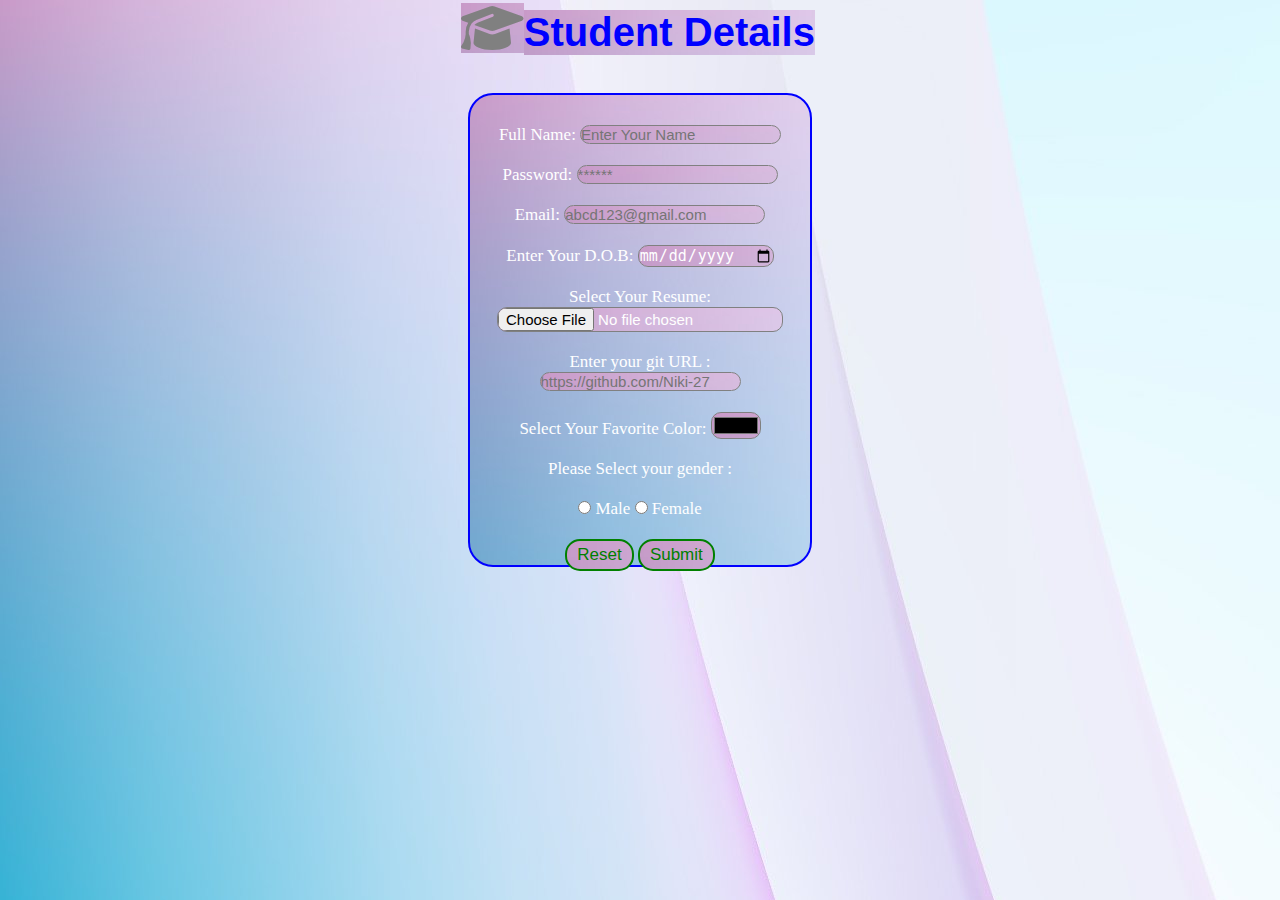
<file: form.html>
<!DOCTYPE html>
<html lang="en">
<head>
    <meta charset="UTF-8">
    <meta http-equiv="X-UA-Compatible" content="IE=edge">
    <meta name="viewport" content="width=device-width, initial-scale=1.0">
    <title>Form</title>
    <link rel="stylesheet" href="https://cdnjs.cloudflare.com/ajax/libs/font-awesome/6.4.0/css/all.min.css">
    <style>
        * {
            margin: 0;
            padding: 0;
            background-image: url(bg1.jpg);
            font-size: 17px;
            color: white;
        }
        form {
            text-align: center;
            border: 2px solid blue;
            border-radius: 25px;
            height: 440px;
            width: 340px;
            padding-top: 30px;
            color: white;
            margin: auto;
            margin-top: 3%;
            font-family: Cambria, Cochin, Georgia, Times, 'Times New Roman', serif;
        }
        h1 {
            text-align: center;
            color: blue;
            font-family: 'Gill Sans', 'Gill Sans MT', Calibri, 'Trebuchet MS', sans-serif;
            margin-top: 10px;
            font-size: 40px;
            display: flex;
        }
        input {
            border: 1px solid gray;
            border-radius: 10px;
            font-size: 15px;
        }
        .button {
            color: green;
            font-size: 17px;
            border: 2px solid green;
            padding: 4px 10px;
            border-radius: 15px;
            background-color: white;
        }
        i{
            font-size: 50px;
            color: gray;
            margin-left: 36%;
        }
        .a{
            display: flex;
            text-align: center;
            align-items: center;
        }
        p{
            background: none;
        }
        label{
            background: none;
        }
    </style>
</head>
<body>
    <div  class="a">
        <i class="fas fa-graduation-cap" id="abc"></i>
        <h1>Student Details</h1>
    </div>
    <form action="">
        <label for="Fullname">Full Name:</label>
        <input type="text" placeholder="Enter Your Name" required>
        <br><br>
        <label for="pass">Password:</label>
        <input type="password" id="pass" placeholder="******" required>
        <br><br>
        <label for="mail">Email:</label>
        <input type="email" id="mail" placeholder="abcd123@gmail.com" required>
        <br><br>
        <label for="dob">Enter Your D.O.B:</label>
        <input type="date" id="dob" required>
        <br><br>
        <label for="resume">Select Your Resume:</label>
        <input type="file" id="resume" required>
        <br><br>
        <label for="gitid">Enter your git URL :</label>
        <input type="url" required placeholder="https://github.com/Niki-27">
        <br><br>
        <label for="color">Select Your Favorite Color:</label>
        <input type="color" id="color">
        <br><br>
        <p>Please Select your gender :</p>
        <br>
        <input type="radio" id="male" name="gender" required>
        <label for="male">Male</label>
        <input type="radio" id="female" name="gender" required>
        <label for="female">Female</label>
        <br><br>
        <input type="reset" value="Reset" class="button">
        <input type="submit" value="Submit" class="button">
        <br>
    </form>
</body>
</html>
</file>
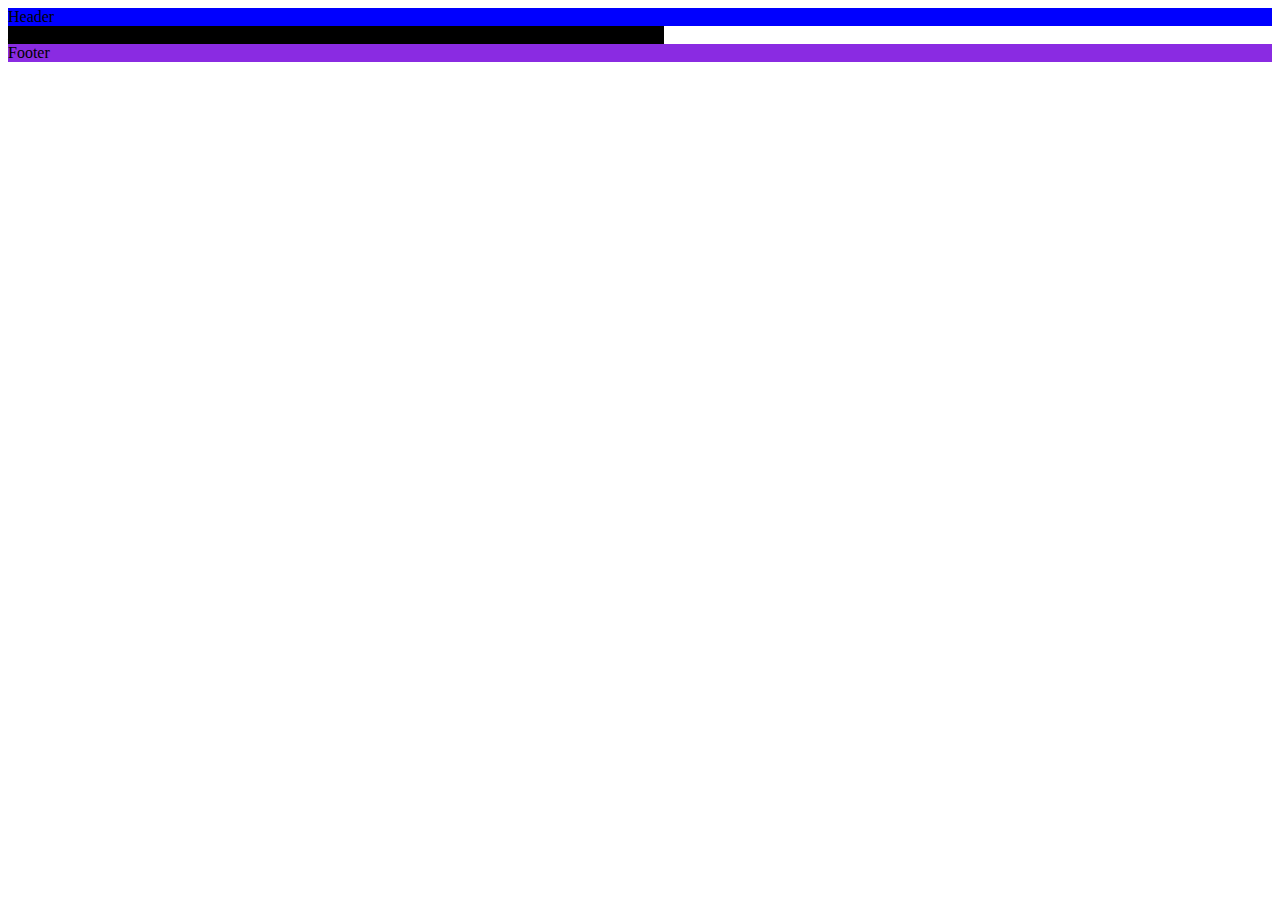
<file: grdare.html>
<!DOCTYPE html>
<html lang="en">
<head>
    <meta charset="UTF-8">
    <meta http-equiv="X-UA-Compatible" content="IE=edge">
    <meta name="viewport" content="width=device-width, initial-scale=1.0">
    <title>Document</title>
    <style>
        .container{
            display: grid;
            grid-template-areas: "header header" "aside section" "footer footer";
        }
        .item1{
            grid-area: header;
            background-color: blue;
        }
        .item2{
            grid-area: aside;
            background-color: red;
        }
        .item3{
            grid-area: aside;
            background-color: black;
        }
        .item4{
            grid-area: footer;
            background-color: blueviolet;
        }
    </style>
</head>
<body>
    <div class="container">
        <div class="item1">Header</div>
        <div class="item2">Aside</div>
        <div class="item3">Section</div>
        <div class="item4">Footer</div>
    </div>
</body>
</html>
</file>
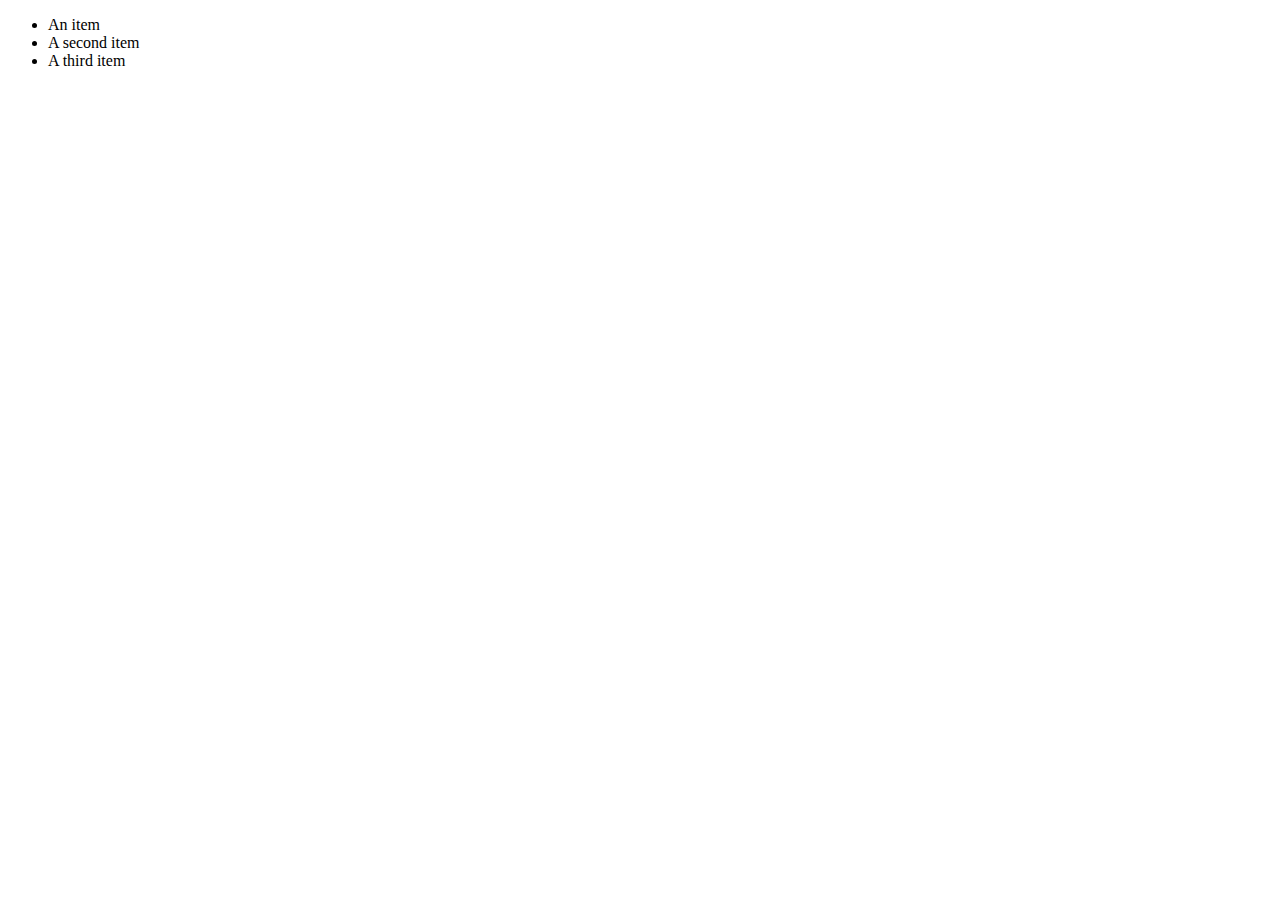
<file: list.html>
<!doctype html>
<html lang="en">
  <head>
    <meta charset="utf-8">
    <meta name="viewport" content="width=device-width, initial-scale=1">
    <link href="https://cdn.jsdelivr.net/npm/bootstrap@5.3.0-alpha3/dist/css/bootstrap.min.css" rel="stylesheet" integrity="sha384-KK94CHFLLe+nY2dmCWGMq91rCGa5gtU4mk92HdvYe+M/SXH301p5ILy+dN9+nJOZ" crossorigin="anonymous">
    <title>Bootstrap demo</title>
  </head>
  <body>
    <div class="card" style="width: 18rem;">
        <ul class="list-group list-group-flush">
          <li class="list-group-item">An item</li>
          <li class="list-group-item">A second item</li>
          <li class="list-group-item">A third item</li>
        </ul>
      </div>
  </body>
</html>
</file>
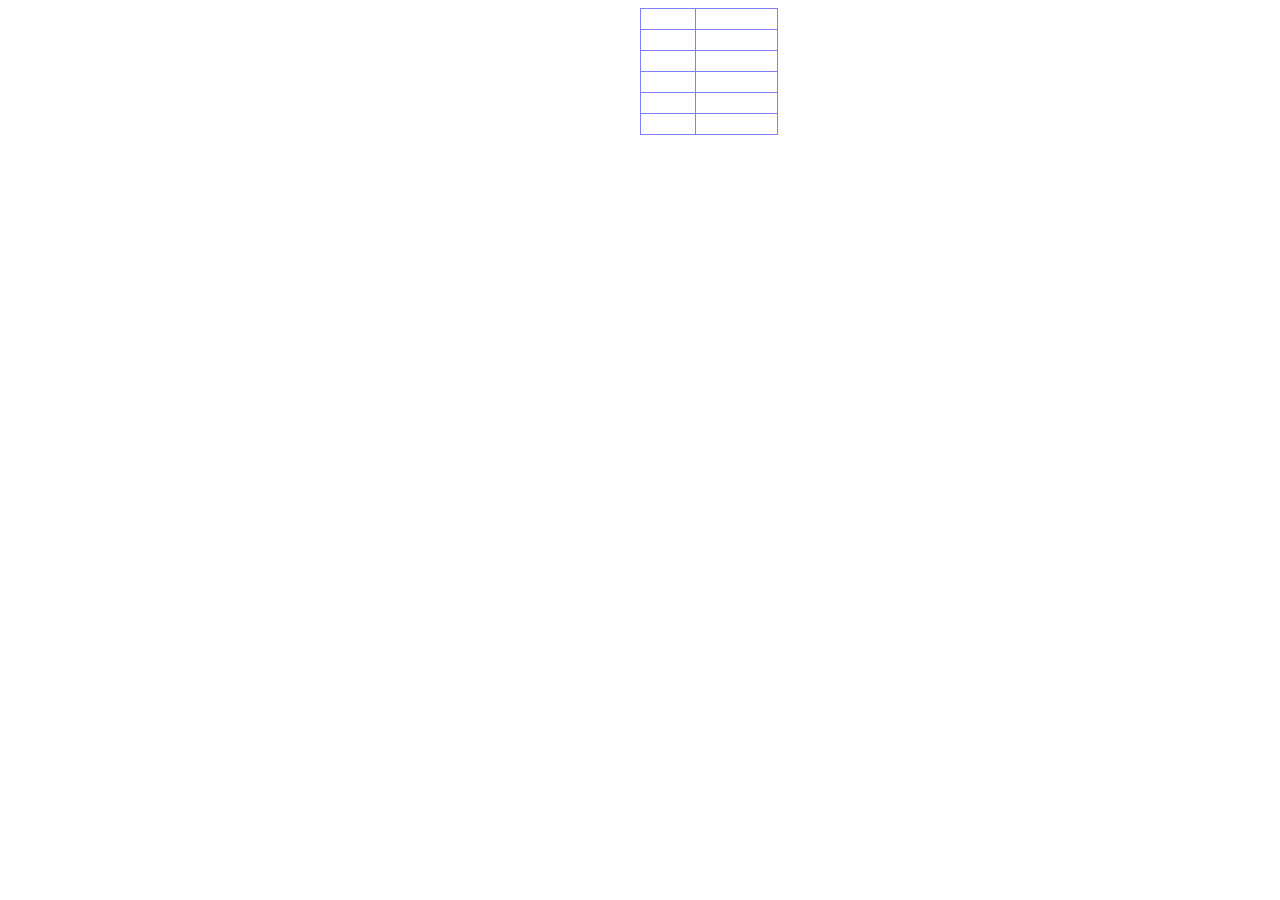
<file: main.html>
<!DOCTYPE html>
<html lang="en">
<head>
    <meta charset="UTF-8">
    <meta http-equiv="X-UA-Compatible" content="IE=edge">
    <meta name="viewport" content="width=device-width, initial-scale=1.0">
    <title>Table</title>
    <style>
        table, td , th{
            border: 1px solid blue;
            border-collapse: collapse;
            text-align: center;
        }
        table{
            border-radius: 5px;
        }
        body{
            background-image: url(https://cdn.pixabay.com/photo/2018/08/14/13/23/ocean-3605547_1280.jpg);
            color: white;
            opacity: .5;
            background-size: cover;
            margin-left: 50%;
            padding: 0;
        }
    </style>
</head>
<body>
<table>
    <tr>
        <th>Name</th><th>Sr. Number</th>
    </tr>
    <tr>
        <td>Niki</td><td>1</td>
    </tr>
    <tr>
        <td>Ram</td><td>2</td>
    </tr>
    <tr>
        <td>Sham</td><td>3</td>
    </tr>
    <tr>
        <td>Natasha</td><td>4</td>
    </tr>
    <tr>
        <td>Nikiu</td><td>5</td>
    </tr>
</table>
</body>
</html>
</file>
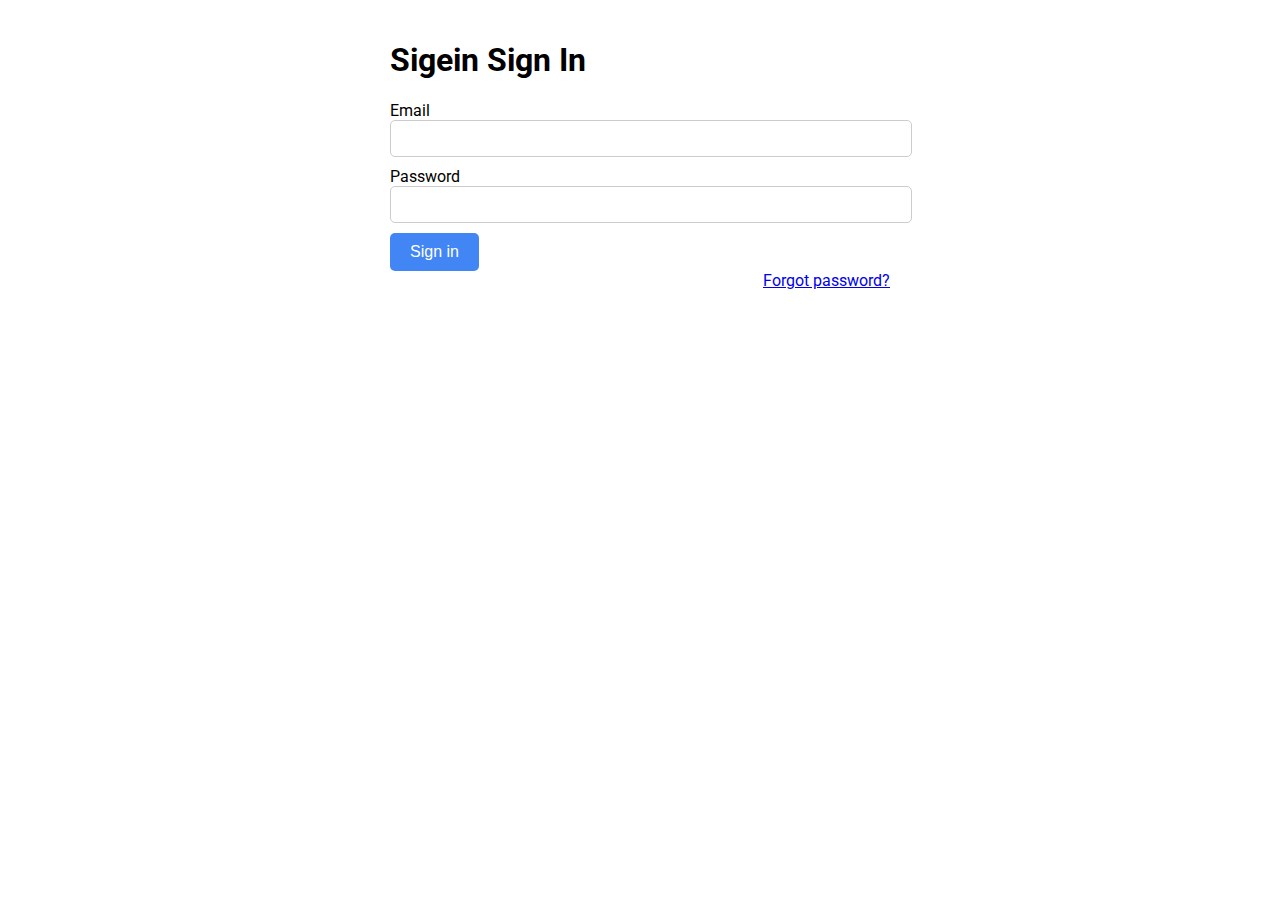
<file: sin.html>
<!DOCTYPE html>
<html>
<head>
<title>Sigein Sign In</title>
<link rel="stylesheet" href="https://fonts.googleapis.com/css?family=Roboto:300,400,500,700&display=swap">
<style>
body {
  font-family: Roboto, sans-serif;
  margin: 0;
  padding: 0;
  height: 100vh;
  background-color: #ffffff;
}

.container {
  max-width: 500px;
  margin: 0 auto;
  padding: 20px;
}

.form-group {
  margin-bottom: 10px;
}

.input-field {
  width: 100%;
  padding: 10px;
  border: 1px solid #ccc;
  border-radius: 5px;
  outline: none;
}

.button {
  background-color: #4285f4;
  color: #ffffff;
  font-size: 16px;
  padding: 10px 20px;
  border: none;
  border-radius: 5px;
  cursor: pointer;
}

.button:hover {
  background-color: #3367d6;
}

.forgot-password {
  text-align: right;
}
</style>
</head>
<body>
<div class="container">
  <h1>Sigein Sign In</h1>
  <form action="/signin" method="post">
    <div class="form-group">
      <label for="email">Email</label>
      <input type="email" name="email" id="email" class="input-field" required>
    </div>
    <div class="form-group">
      <label for="password">Password</label>
      <input type="password" name="password" id="password" class="input-field" required>
    </div>
    <input type="submit" value="Sign in" class="button">
    <div class="forgot-password">
      <a href="#">Forgot password?</a>
    </div>
  </form>
</div>
</body>
</html>
</file>
